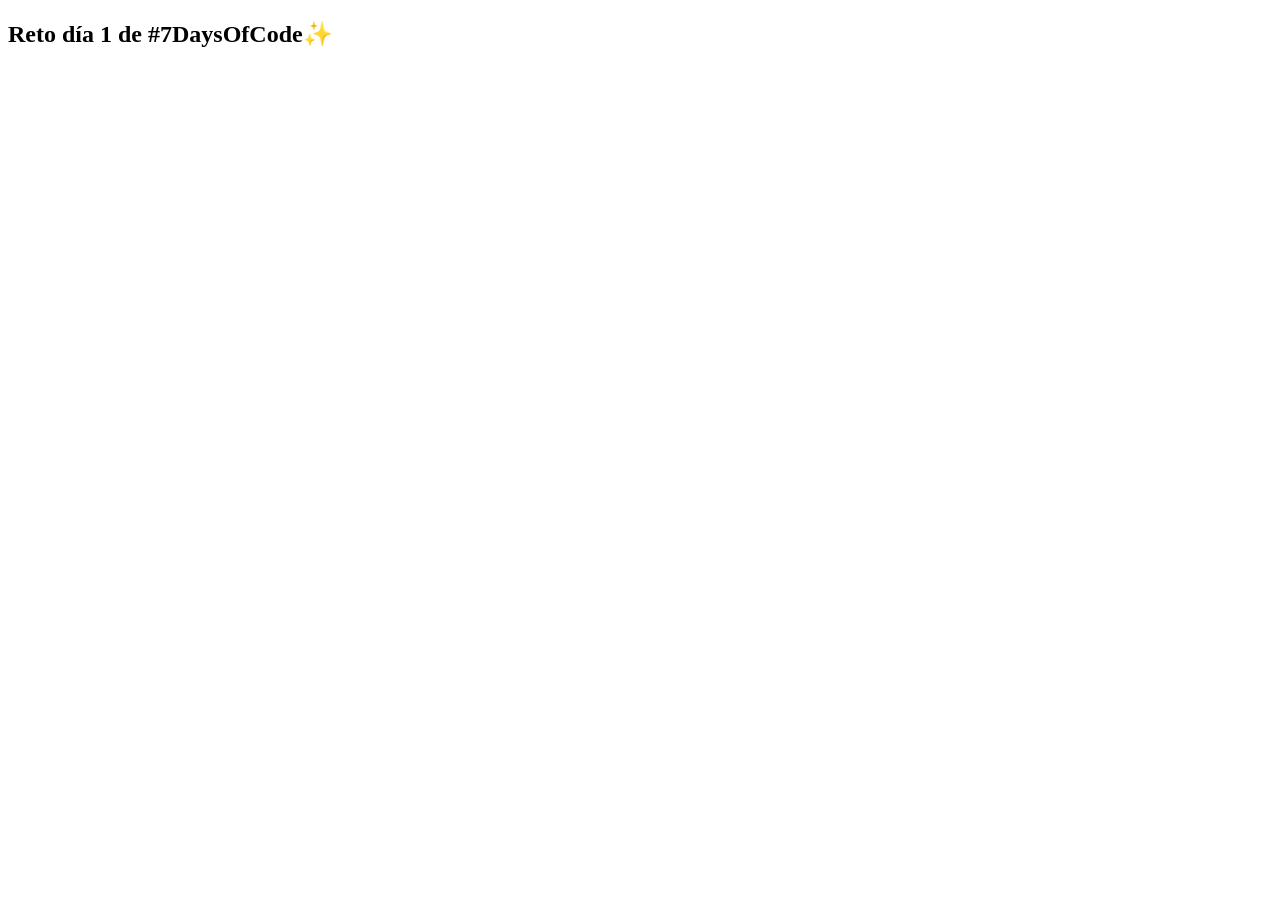
<file: day1.html>
<!DOCTYPE html>
<html lang="en">
<head>
    <meta charset="UTF-8">
    <meta name="viewport" content="width=device-width, initial-scale=1.0">
    <title>Día 1</title>
</head>
<body>
    <h2>Reto día 1 de #7DaysOfCode✨</h2>
    
</body>
</html>
</file>
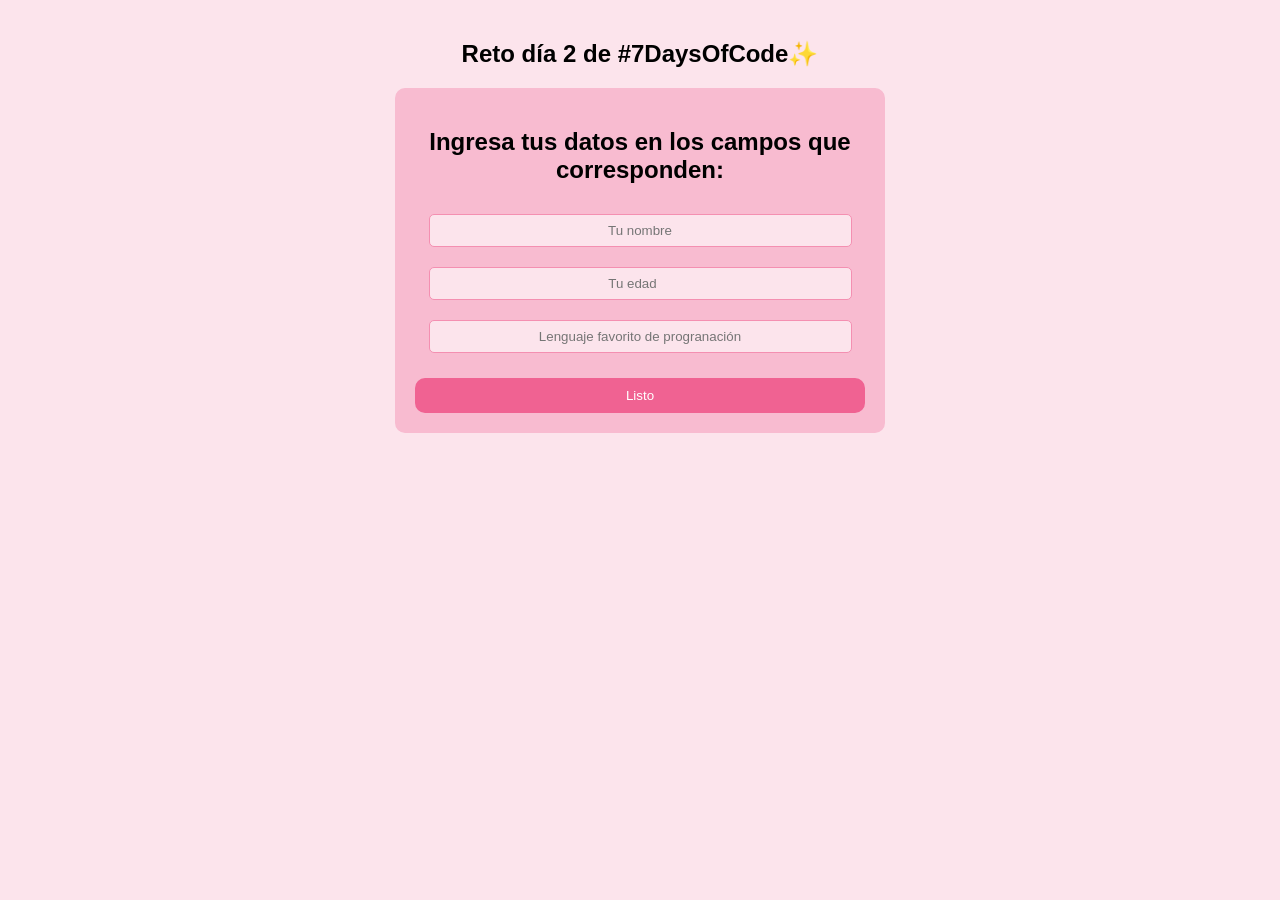
<file: day2.html>
<!DOCTYPE html>
<html lang="es">
<head>
    <meta charset="UTF-8">
    <meta name="viewport" content="width=device-width, initial-scale=1.0">
    <title>Reto día 2 </title>
    <link rel="stylesheet" href="/style.css">
</head>
<body>
    <h2>Reto día 2 de #7DaysOfCode✨</h2>
    <div class="contenedor">
        <h2>Ingresa tus datos en los campos que corresponden: </h2>
        <!-- toma de datos -->
        <input type="text" id="nombre" placeholder="Tu nombre">
        <input type="number" id="edad" placeholder="Tu edad">
        <input type="text" id="lenguaje" placeholder="Lenguaje favorito de progranación">
        <!-- boton con funcion -->
        <button onclick="mostrarMensaje()">Listo</button>
        <!-- div oculto de respuesta -->
        <div id="resultado"></div>
    </div>


<script src="/js/day2.js"></script>    
</body>
</html>
</file>
<file: style.css>
body {
  font-family: Arial;
  text-align: center;
  background-color: #fce4ec;
  margin: 0;
  padding: 20px;
  display: flex;
  flex-direction: column;
  align-items: center;
}
.contenedor-index {
  display: flex;
  flex-direction: column;
  width: 65%;
  justify-content: center;
}
.boton-link {
  background: #f06292;
  color: white;
  border: none;
  padding: 25px;
  width: 100%;
  cursor: pointer;
  border-radius: 10px;
  margin-top: 15px;
}
.boton-link:hover {
  box-shadow: 0 4px 16px rgb(170, 202, 214);
  transition: all 0.2s ease;
}

.contenedor {
  background: #f8bbd0;
  padding: 20px;
  border-radius: 10px;
  margin: auto;
  width: 450px;
}

a {
  text-decoration: none;
}
/* formulario */

input {
  width: 90%;
  padding: 8px;
  margin: 10px 0;
  border: 1px solid #f48fb1;
  border-radius: 5px;
  background: #fce4ec;
  color: #2d2c2c;
  text-align: center;
}

button {
  background: #f06292;
  color: white;
  border: none;
  padding: 10px;
  width: 100%;
  cursor: pointer;
  border-radius: 10px;
  margin-top: 15px;
}

#resultado {
  margin-top: 20px;
  padding: 10px;
  background: #ffd1dc;
  color: #2d2c2c;
  border-radius: 10px;
  display: none;
  /* aqui muestra el div oculto */
}
</file>
